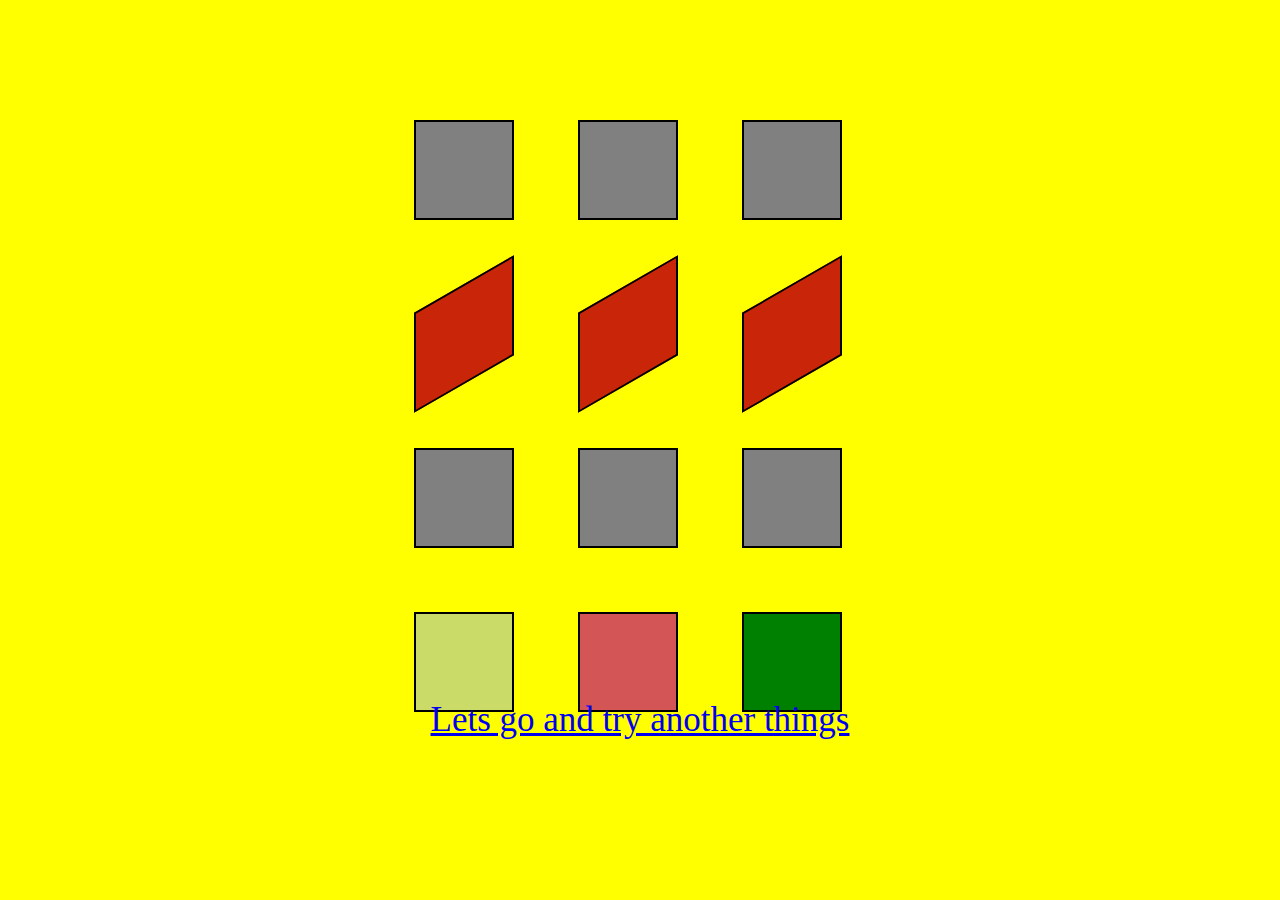
<file: index.html>
<!DOCTYPE html>
<html lang="en">
<head>
    <meta charset="UTF-8">
    <meta http-equiv="X-UA-Compatible" content="IE=edge">
    <meta name="viewport" content="width=device-width, initial-scale=1.0">
    <title>Document</title>
    <link rel="stylesheet" href="index.css">
</head>
<body>
    <div class="main-container">
        <div>
          <div class="box box1"></div>
          <div class="box box1"></div>
          <div class="box box1"></div>
        </div>
  
        <div>
          <div class="box box2"></div>
          <div class="box box2"></div>
          <div class="box box2"></div>
        </div>
  
        <div>
          <div class="box box3"></div>
          <div class="box box3"></div>
          <div class="box box3"></div>
        </div>
  
        <div>
          <div class="box four-box1"></div>
          <div class="box four-box2"></div>
          <div class="box four-box3"></div>
        </div>
      </div>
  
      <div class="nextpage-link">
        <a href="index2.html">Lets go and try another things</a>
      </div>
    
</body>
</html>
</file>
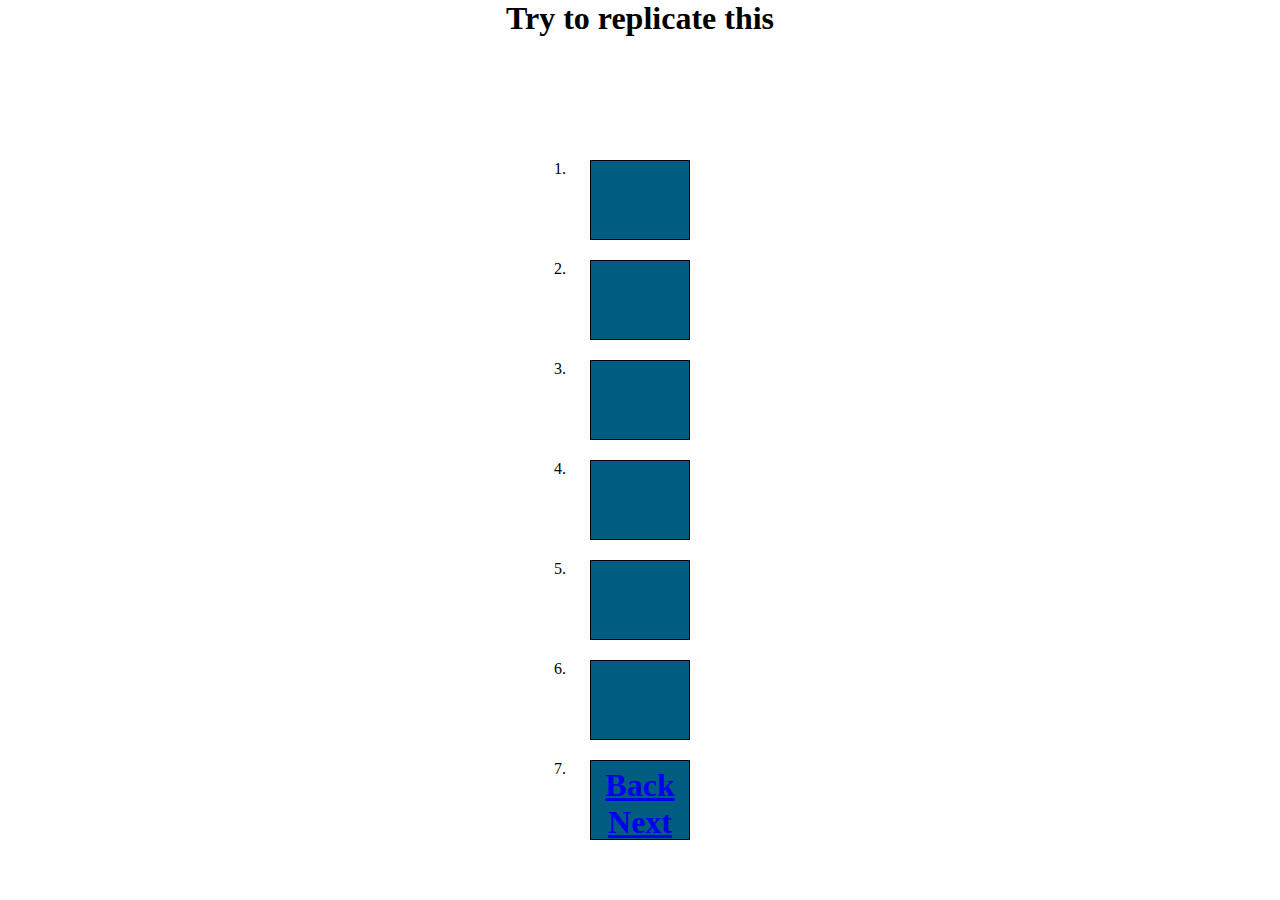
<file: index2.html>
<!DOCTYPE html>
<html lang="en">
  <head>
    <meta charset="UTF-8" />
    <meta http-equiv="X-UA-Compatible" content="IE=edge" />
    <meta name="viewport" content="width=device-width, initial-scale=1.0" />
    <link rel="stylesheet" href="index2.css" />
    <title>Document</title>
  </head>
  <body>
    <div class="main-heading">
      <h1>Try to replicate this</h1>
    </div>
    <div class="box-container">
      <ol>
        <li><div class="box box1"></div></li>
        <li><div class="box box2"></div></li>
        <li><div class="box box3"></div></li>
        <li><div class="box box3"></div></li>
        <li><div class="box box3"></div></li>
        <li><div class="box box3"></div></li>
        <li><div class="box box3"></div></li>
      </ol>
    </div>

    <div class="lower-links">
      <h1><a href="index.html">Back</a></h1>
      <h1><a href="index3.html">Next</a></h1>
    </div>
  </body>
</html>
</file>
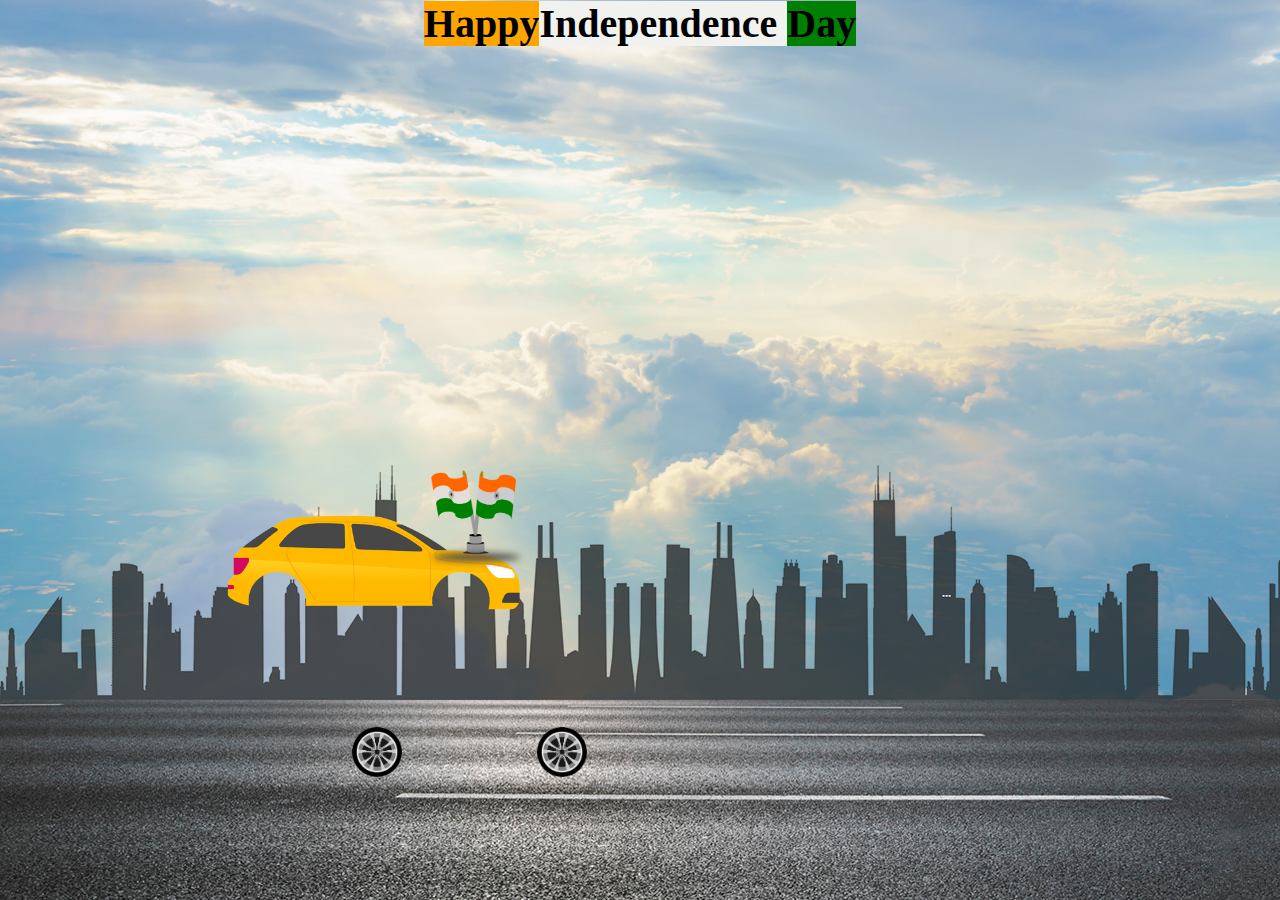
<file: index3.html>
<!DOCTYPE html>
<html lang="en">
<head>
    <meta charset="UTF-8">
    <meta http-equiv="X-UA-Compatible" content="IE=edge">
    <meta name="viewport" content="width=device-width, initial-scale=1.0">
    <title>car animation</title>
    <link href="index3.css" rel="stylesheet">
</head>
<body>
    <div class="main">
        <div class="xyz"> <b class="happy">Happy</b><b class="ind">Independence </b><b class="day">Day</b></div>
        
        <div class="highway"></div>
        <div class="city"></div>
        <div class="car">
            <img  src="car.png" class="img">
        </div>
        <div class="wheels">
            <img src="wheel.png" class="front-wheel">
            <img src="wheel.png" class="back-wheel">
        </div>

        
      <div class="sun">
        <img src="sunny.png" alt="sun_image" />
      </div>
     <div class="flag">
         <img src="flag.png" class="flg">
     </div>
</div>
    </div>
</body>
</html>
</file>
<file: index.css>
*
{
    margin: 0;
    padding: 0;
    box-sizing: border-box;
}
body{
    background-color: yellow;
}




.main-container {
  position: absolute;
  top: 10%;
  left: 30%;
  
}

.box1 {
  display: inline-block;
  background-color: grey;
  animation-name: firstrow;
  animation-duration: 2s;
  animation-direction: alternate-reverse;
  animation-iteration-count: infinite;
  
  height: 100px;
  width: 100px;
  border: 2px solid black;
  margin: 30px;

}

@keyframes firstrow {
  from {
    transform: skew(-30deg);
  }
  to {
    transform: skew(30deg);
  }
}

.box2 {
  display: inline-block;
  transform: skewY(-30deg);
  background-color: rgb(201, 38, 9);
  animation-name: secondrow;
  animation-duration: 2s;
  animation-direction: alternate-reverse;
  animation-iteration-count: infinite;

  

    height: 100px;
    width: 100px;
    border: 2px solid black;
    margin: 30px;
  
}

@keyframes secondrow {
  from {
    transform: skewY(-30deg);
  }
  to {
    transform: skewY(30deg);
  }
}

.box3 {
  display: inline-block;
  background-color: grey;
  animation-name: thirdrow;
  animation-duration: 2s;
  animation-direction: alternate-reverse;
  animation-iteration-count: infinite;
  

    height: 100px;
    width: 100px;
    border: 2px solid black;
    margin: 30px;
  
}

@keyframes thirdrow {
  from {
    transform: rotate(360deg);
  }
  to {
    transform: rotate(0deg);
  }
}

.four-box1 {
  display: inline-block;
  background-color: rgb(202, 219, 103);
  animation-name: fourrow1;
  animation-duration: 2s;
  animation-direction: alternate-reverse;
  animation-iteration-count: infinite;
  

    height: 100px;
    width: 100px;
    border: 2px solid black;
    margin: 30px;
  
}

@keyframes fourrow1 {
  from {
    transform: rotateX(55deg);
  }

  to {
    transform: rotateX(0deg);
  }
}

.four-box2 {
  display: inline-block;
  background-color: rgb(212, 85, 85);
  animation-name: fourrow2;
  animation-duration: 2s;
  animation-direction: alternate-reverse;
  animation-iteration-count: infinite;
  

    height: 100px;
    width: 100px;
    border: 2px solid black;
    margin: 30px;
  
}

@keyframes fourrow2 {
  from {
    transform: rotateY(55deg);
  }

  to {
    transform: rotateY(0deg);
  }
}
.four-box3 {
  display: inline-block;
  background-color: green;
  animation-name: fourrow3;
  animation-duration: 3s;
  animation-direction: alternate-reverse;
  animation-iteration-count: infinite;
  

    height: 100px;
    width: 100px;
    border: 2px solid black;
    margin: 30px;
  
}

@keyframes fourrow3 {
  from {
    transform: rotate(180deg);
  }
  to {
    transform: rotate(0deg);
  }
}

.nextpage-link {
  font-size: 35px;
  text-align: center;
  transform: translateY(700px);
}
</file>
<file: index2.css>
* {
    margin: 0%;
    padding: 0%;
    box-sizing: border-box;
  }
  .main-heading {
    text-align: center;
  }
  .box-container {
    position: absolute;
    top: 50%;
    left: 50%;
    transform: translate(-50%, -50%);
    margin-top: 50px;
  }
  
  .box {
    height: 80px;
    width: 100px;
    border: 1px solid black;
    margin: 20px;
    background-color: rgb(0, 92, 128);
  }
  
  .box1 {
    width: 100px;
    transition: width 2s ease-in-out;
  }
  
  .box1:hover {
    width: 250px;
  }
  
  .box2 {
    width: 100px;
    height: 80px;
    transition: all 2s ease-in-out;
  }
  .box2:hover {
    width: 250px;
    height: 250px;
  }
  
  .box3 {
    width: 100px;
    transition: all 2s linear;
  }
  .box3:hover {
    width: 300px;
  }
  
  .box4 {
    width: 100px;
    transition: all 2s ease;
  }
  .box4:hover {
    width: 300px;
  }
  
  .box5 {
    width: 100px;
    transition: all 2s ease-in;
  }
  .box5:hover {
    width: 300px;
  }
  
  .box6 {
    width: 100px;
    transition: all 2s ease-out;
  }
  .box6:hover {
    width: 300px;
  }
  
  .box7 {
    width: 100px;
    transition: all 2s ease-in-out;
  }
  .box7:hover {
    width: 300px;
  }
  
  .lower-links {
    position: relative;
    text-align: center;
    transform: translateY(730px);
  }
</file>
<file: index3.css>
*
{
    margin: 0;
    padding: 0;
}
.main
{
    background-image:url(sky.jpg) ;
    height: 100vh;
    width: 100%;
    overflow: hidden;
    background-position:center;
    background-size: cover;
    position: relative;
    background-repeat: repeat-x;
}
.xyz
{
    text-align: center;
}
.happy
{
    
    font-size: 40px;
    background-color:orange;
}
.ind
{
    
    font-size: 40px;
    background-color:rgb(241, 241, 239);
}
.day
{
    
    font-size: 40px;
    background-color:green;
}
.flag
{

    position: absolute;
    left: 80%;
    transform: translate(-1400px,0); 
    z-index: 2;
top: 315px;
}
.flg{
position: relative;
left: 800px;
top: 155px;
height: 100px;
}


.s{
    position: relative;
    bottom: 150px;
    height: 110px;
}
.highway
{
    height: 200px;
    width: 500%;
    background-image: url(road.jpg);
    position: absolute;
   bottom: 0;
   left: 0;
   right: 0;
    z-index: 1;
    animation-name: highway;
    animation-duration: 5s;
    animation-iteration-count: infinite;
    animation-timing-function: linear;
   
}
@keyframes highway{
100%
{
    transform: translate(-6000px, 0);
}
}
.city
{
    height: 450px;
    width: 500%;
    position: absolute;
    left: 0;
    right: 0;
    bottom: 0px;
    background-image: url(city.png);
    background-repeat: repeat-x;
    display: block;
    z-index: 1;
    animation-name: city;
    animation-duration: 3s;
    animation-timing-function: linear;
    animation-iteration-count: infinite;
}
@keyframes city{
    100%
    {
        transform: translate(-1400px,0);
    }
}
.car
{
    position: absolute;
    left: 80%;
    transform: translate(-1400px,0); 
z-index: 2;
}
.img
{
    width: 300px;
    position: absolute;
    left: 600px;
    top: 460px;

    animation: car 1s linear infinite;
}

@keyframes car {
  100% {
    transform: translateY(-1px);
  }
  50% {
    transform: translateY(1px);
  }
  0% {
    transform: translateY(-1px);
  }
}

.wheels {
    position: absolute;
    z-index: 2;
    left: 40%;
    bottom: 100px;
   

  }
  .wheels img {
    width: 50px;
    height: 50px;
    animation: wheel 1s linear infinite;
  }
  @keyframes wheel {
    100% {
      transform: rotate(360deg);
    }
  }
  
.front-wheel {
    position: absolute;
   bottom: 23px;
   right: 110px;
  }
  .back-wheel {
    position: absolute;
    bottom: 23px;
    left: 25px;
  }
  
.sun {
 
 position: relative;
left: 1300px;
  top: 70px;
  }

  .sun img{
    top: 30px;   
 height: 80px;
 width: 70px;
 animation: sun 1s linear infinite;
  }
  @keyframes sun 
  {
      100%
      {
          : ;
      }
  }
</file>
